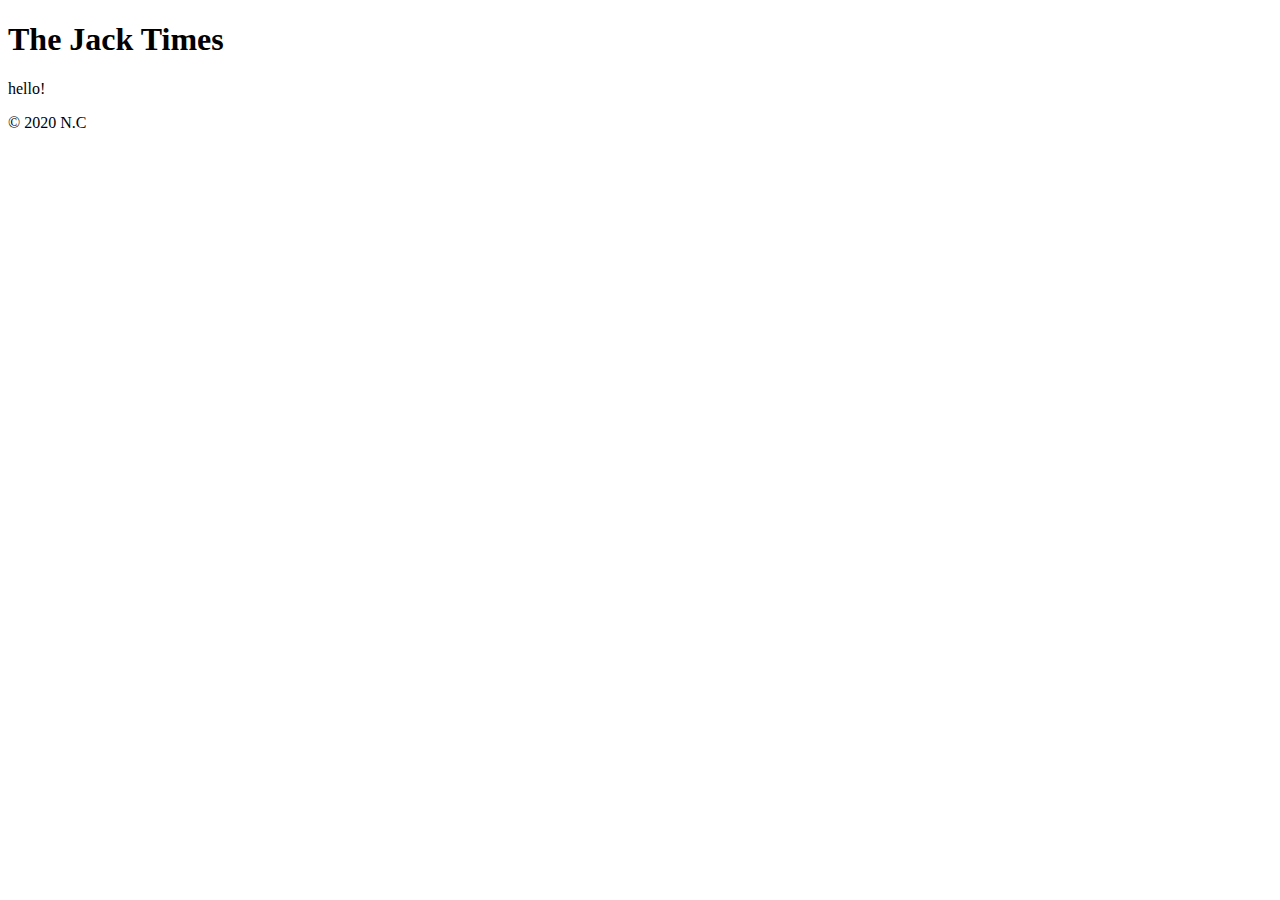
<file: home.html>
<!DOCTYPE html>
<html lang="kr">

<head>
    <link rel="shortcut icon" href="https://assets.nflxext.com/us/ffe/siteui/common/icons/nficon2016.ico" />
    <title> Home - My first website.</title>
    <meta charset="utf-8" />
    <meta name="description" content="This is my new website" />
</head>

<body>
    <header>
        <h1>The Jack Times</h1>
    </header>
    <main>
        <p>hello!</p>
    </main>
    <footer>
        &copy; 2020 N.C
    </footer>
</body>

</html>
</file>
